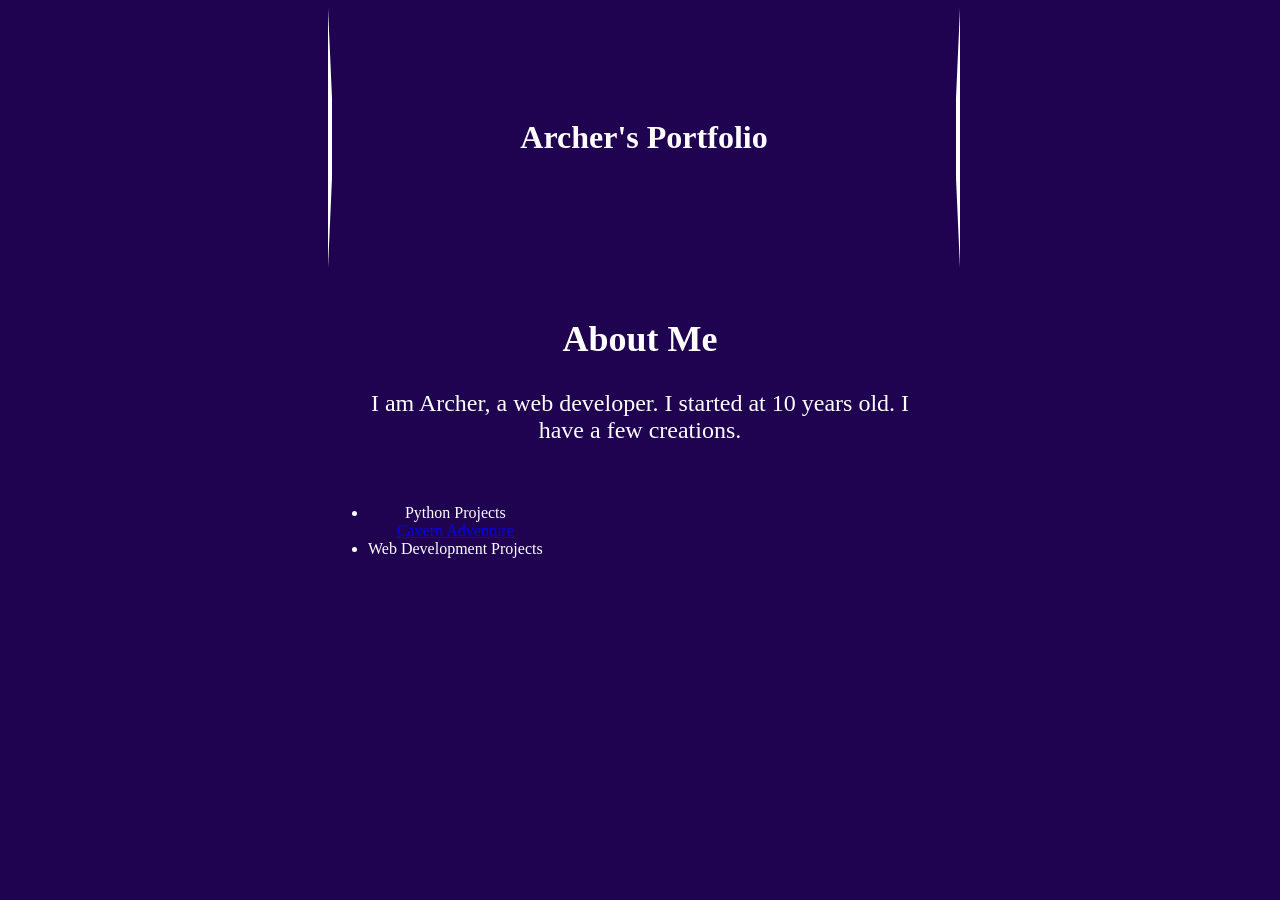
<file: index.html>
<!DOCTYPE html>
<html lang="en">
  <head>
    <meta charset="UTF-8" />
    <meta name="viewport" content="width=device-width, initial-scale=1.0" />
    <title>My Portfolio</title>
    <link rel="stylesheet" href="style.css" />
  </head>
  <body>
    <div class="intro">
      <h1>Archer's Portfolio</h1>
    </div>
    <div id="about">
      <h2>About Me</h2>
      <p>
        I am Archer, a web developer. I started at 10 years old. I have a few
        creations.
      </p>
    </div>
    <div id="projects">
      <ul>
        <li class="segment">Python Projects</li>
        <a href="https://alexwatersword-cyber.github.io/Archer_Portfolio/python projects/Python_Stuff/more python/Cavern Adventure/index.html" \>Cavern Adventure</a>
        <li class="segment">Web Development Projects</li>
      </ul>
    </div>
  </body>
</html>
</file>
<file: style.css>
html {
  text-align: center;
  background-color: #1f0350;
  color: #ffffff;
  font-family: "Palatino Linotype", serif;
  width: 50%;
  margin: 0 auto;
}

.intro {
  border: 4px solid #ffffff;
  width: 50%;
  padding-left: 25%;
  padding-right: 25%;
  border-top: 10vh solid transparent;
  border-bottom: 10vh solid transparent;
}

#about {
  padding: 20px;
  font-size: 24px;
}

#projects {
  display: flex;
}
</file>
